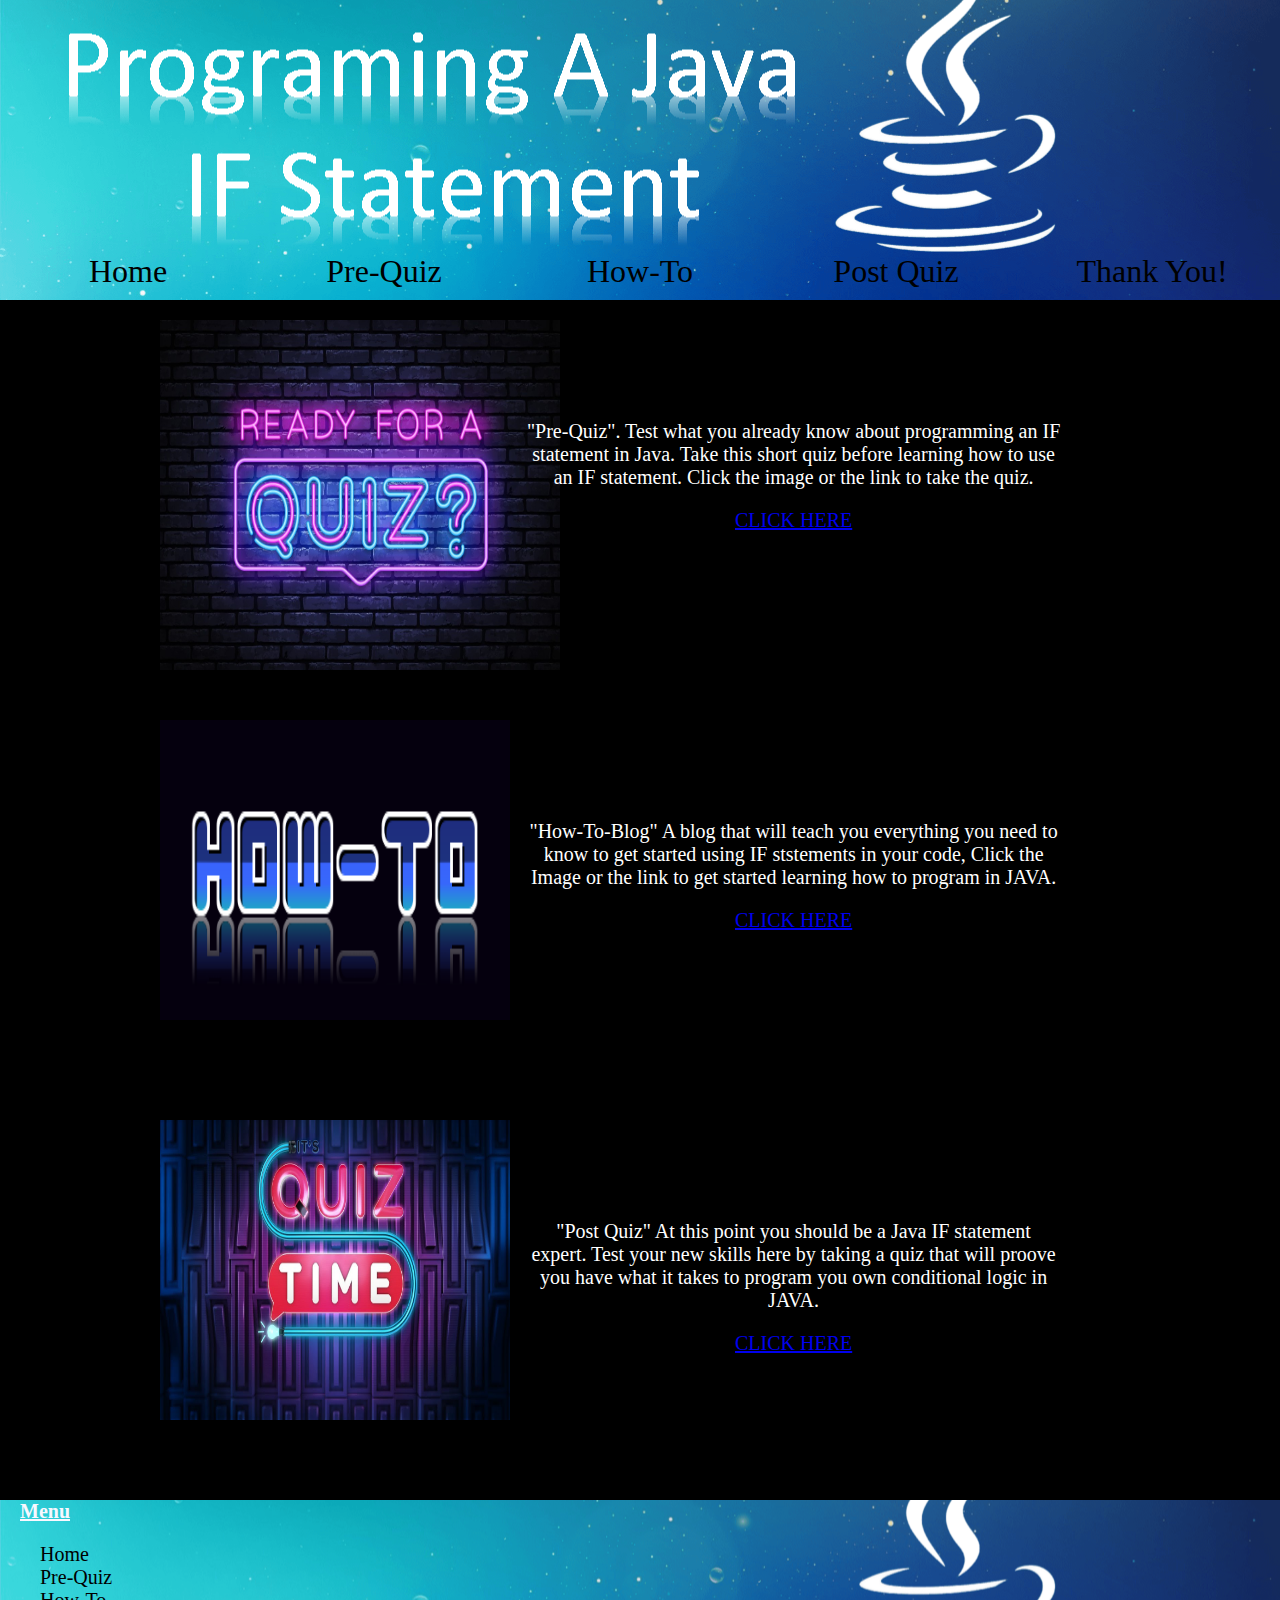
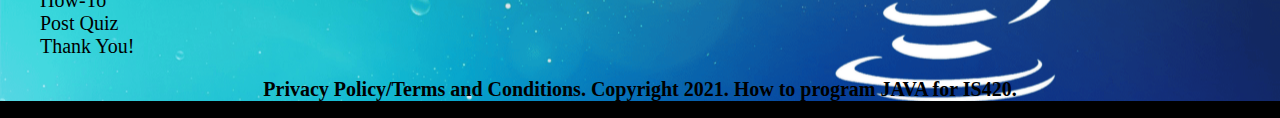
<file: SimpleSite/Index.html>
<!DOCTYPE html>
<html lang="en-US">
    <head>
        <title>Java Programming</title>
        <link rel="stylesheet" type="text/css" href="CSS/mainstyles.css">
    </head>
    
    <body>
        
        <div id="header">
            <nav>
              <ul>
                    <li><a href="Index.html">Home</a></li>
                    <li><a href="preQuiz.html">Pre-Quiz</a></li> 
                    <li><a href="howTo.html">How-To</a></li>
                    <li><a href="postQuiz.html">Post Quiz</a></li>
                    <li><a href="thankYou.html">Thank You!</a></li> 
                </ul>
            
            </nav>
        </div>
        <div id="controw">
            <div id="titlepic1"><a href="preQuiz.html"><img src="Images/Quiz1.jpg" height="350px" width="400px"></a></div><div id=Summuries><p> "Pre-Quiz". Test what you already know about programming an IF statement in Java. Take this short quiz before learning how to use an IF statement. Click the image or the link to take the quiz.</p>
        <p><a href="preQuiz.html"> CLICK HERE </a></p></div>
        </div>
    
        <div id="controw">
            <div id="titlepic1"><a href="howTo.html"><img src="Images/How-to.png" height="300px" width="350px"></a></div><div id=Summuries><p>"How-To-Blog" A blog that will teach you everything you need to know to get started using IF ststements in your code, Click the Image or the link to get started learning how to program in JAVA. </p>
            <p><a href="howTo.html"> CLICK HERE </a></p></div>
        </div>
    
        <div id="controw">
            <div id="titlepic1"><a href="postQuiz.html"><img src="Images/Quiz2.jpg" height="300px" width="350px"></a></div><div id=Summuries><p>"Post Quiz" At this point you should be a Java IF statement expert. Test your new skills here by taking a quiz that will proove you have what it takes to program you own conditional logic in JAVA. </p>
        <p><a href="postQuiz.html"> CLICK HERE </a></p></div>
        </div>

        
                  
         <div id="foot">
             <h1 class="underline">Menu</h1>
              <ul>
                    <li><a href="Index.html">Home</a></li>
                    <li><a href="preQuiz.html">Pre-Quiz</a></li> 
                    <li><a href="howTo.html">How-To</a></li>
                    <li><a href="postQuiz.html">Post Quiz</a></li>
                    <li><a href="thankYou.html">Thank You!</a></li> 
                </ul>
             
             <h2 id="copy">Privacy Policy/Terms and Conditions. Copyright 2021. How to program JAVA for IS420.</h2>            

               
        </div>
     
 
      
        
     </body>
</html>
</file>
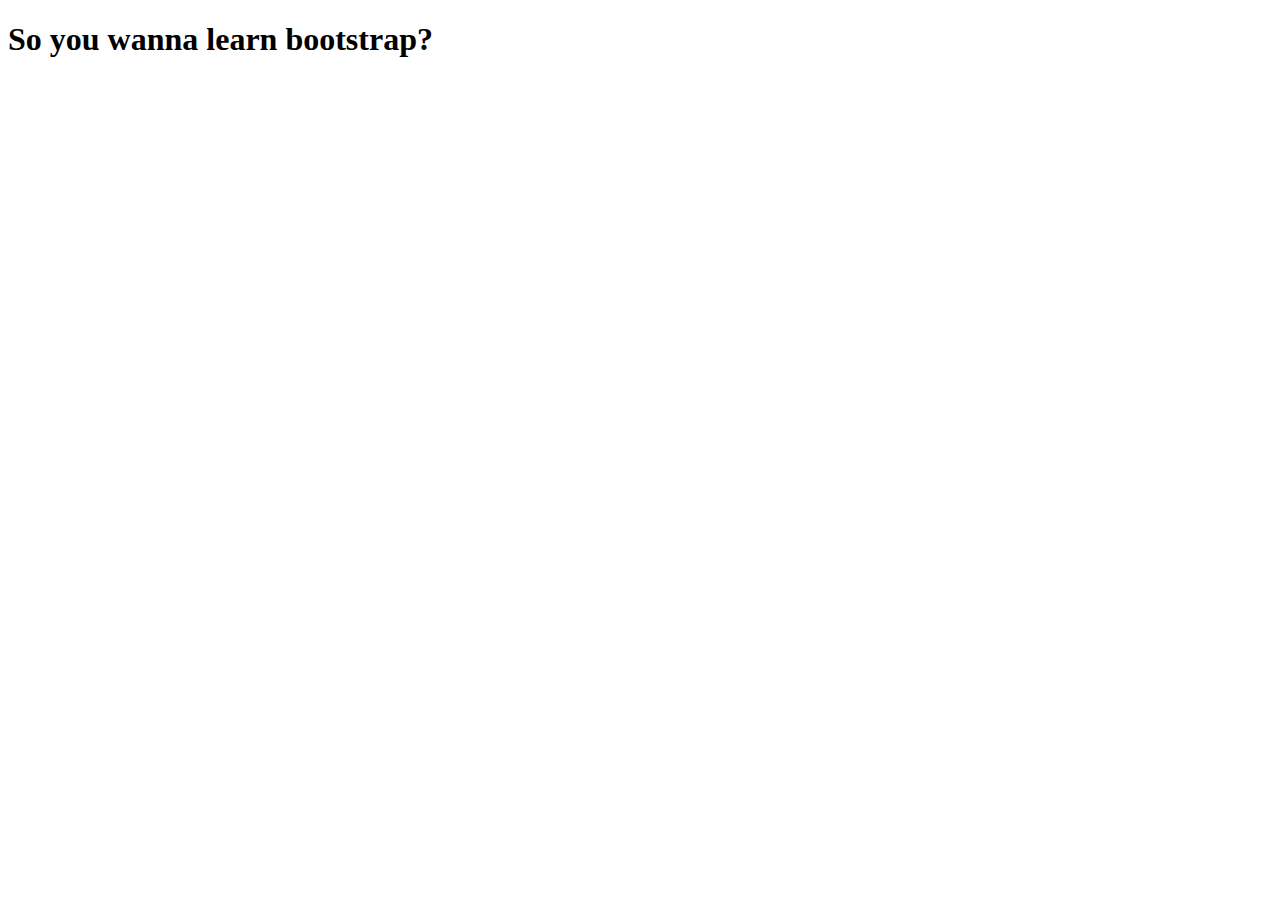
<file: SimpleSite/CSS/Bootstrap/index.html>
<!DOCTYPE html>
<html>

    <head>
        <title>Bootstrap</title>
        <meta name = "viewport" content="width=device-width, inital-scale=1">
    </head>
    <body>
    
    <h1>So you wanna learn bootstrap?</h1>
    </body>
        
</html>
</file>
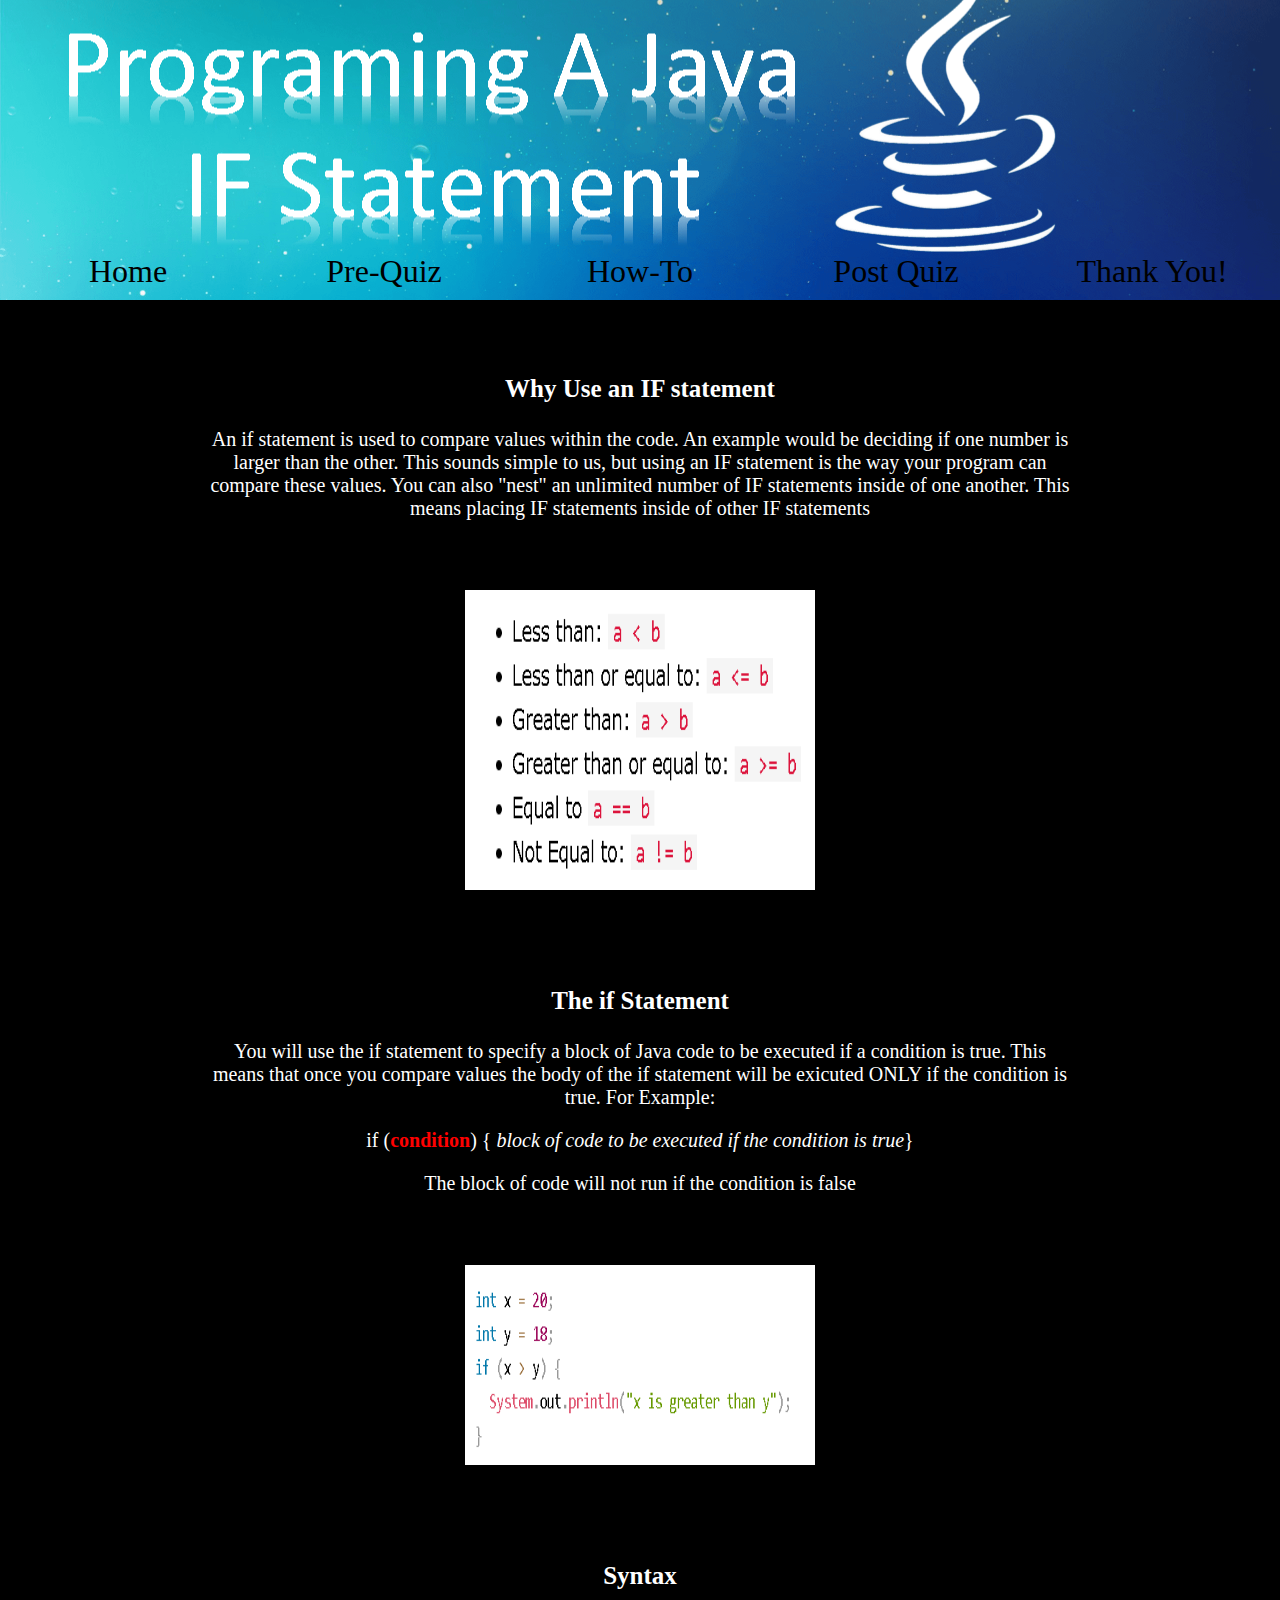
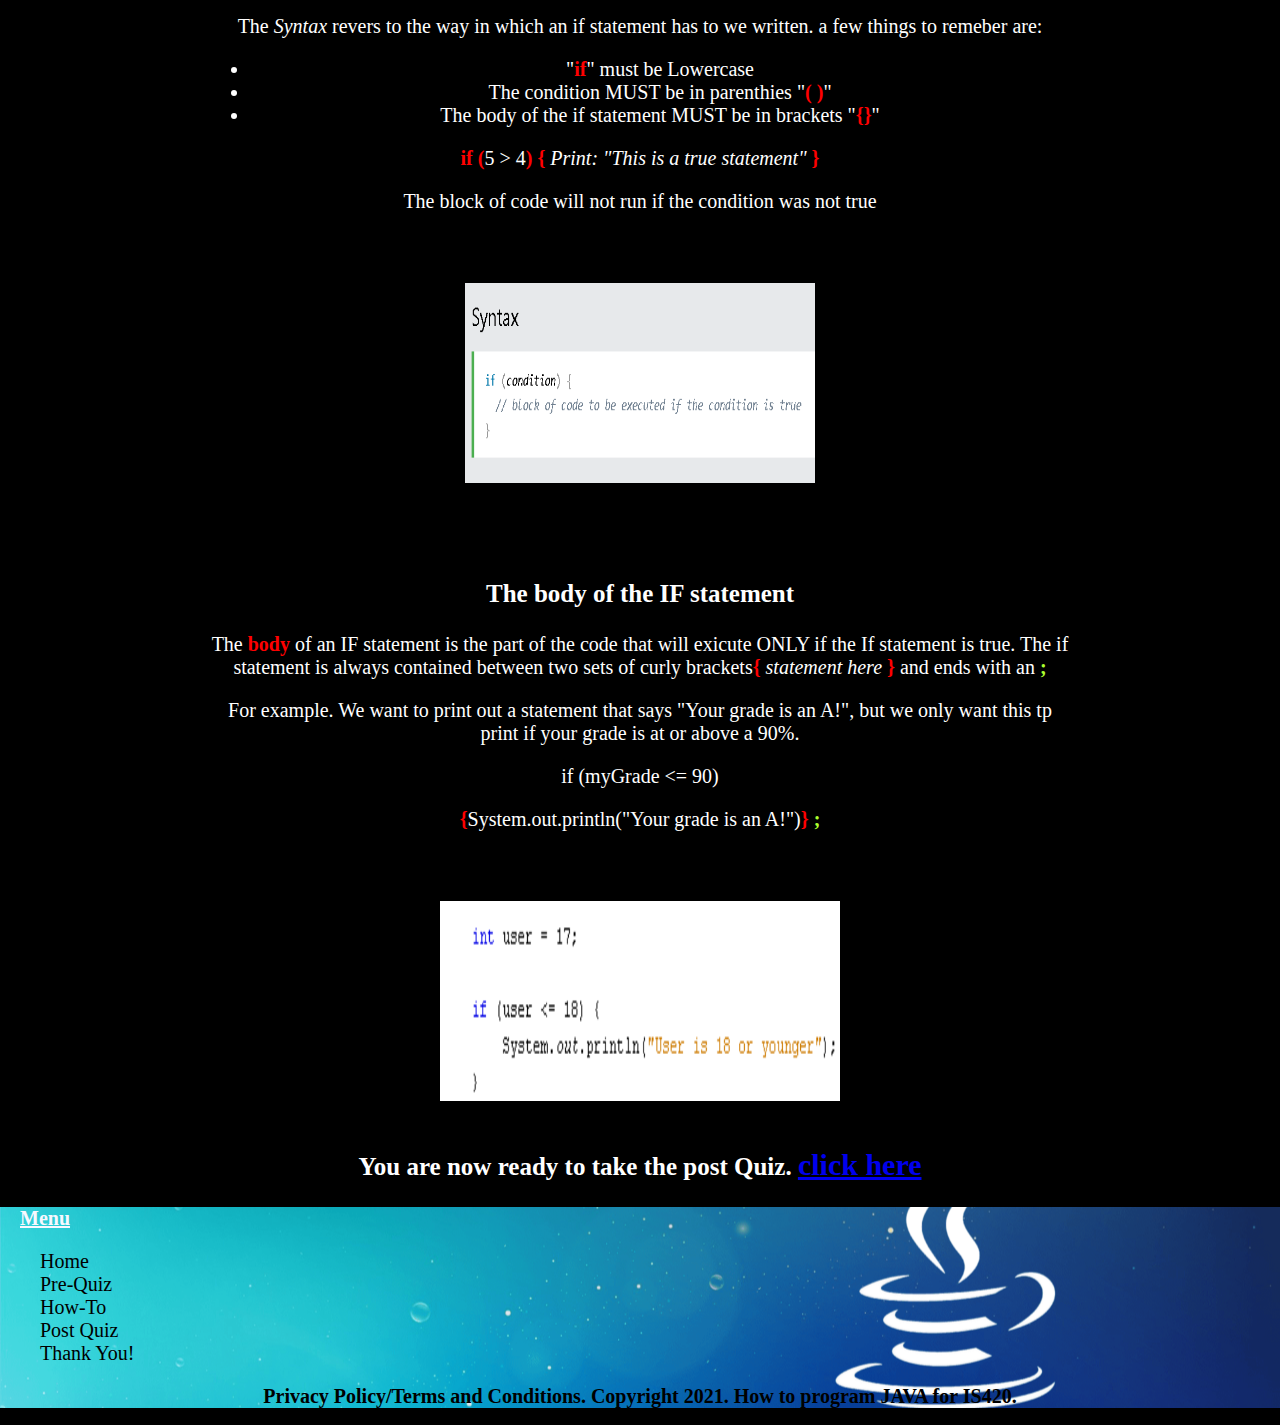
<file: SimpleSite/howTo.html>
<!DOCTYPE html>
<html lang="en-US">
    <head>
        <title>JAVA programming</title>
        <link rel="stylesheet" type="text/css" href="CSS/mainstyles.css">
    </head>
    
    <body>
        
        <div id="header">
            <nav>
              <ul>
                    <li><a href="Index.html">Home</a></li>
                    <li><a href="preQuiz.html">Pre-Quiz</a></li> 
                    <li><a href="howTo.html">How-To</a></li>
                    <li><a href="postQuiz.html">Post Quiz</a></li>
                    <li><a href="thankYou.html">Thank You!</a></li> 
                </ul>
                       
            
            </nav>
        </div>
     <div id="controw">
        <div id=Reviews><h3>Why Use an IF statement</h3>
         <p>An if statement is used to compare values within the code. An example would be deciding if one number is larger than the other. This sounds simple to us, but using an IF statement is the
          way your program can compare these values. You can also "nest" an unlimited number of IF statements inside of one another. This means placing IF statements inside of other IF statements </p>
        </div> <div id="titlepic"><img src="Images/How2_1.PNG" height="300px" width="350px"></div>
    </div>
         
    <div id="controw">
        <div id=Reviews><h3>The if Statement</h3><p>You will use the if statement to specify a block of Java code to be executed if a condition is true. This means that once you compare values the body of the if statement will be exicuted ONLY if the condition is true. For Example:</p>
            <p>if (<b>condition</b>) { <i>block of code to be executed if the condition is true</i>}</p><p>The block of code will not run if the condition is false</p></div><div id="titlepic"><img src="Images/How2_2.PNG" height="200px" width="350"></div>
        
    </div>
    <div id="controw">
        <div id=Reviews><h3>Syntax</h3><p> The <i>Syntax</i> revers to the way in which an if statement has to we written.
        a few things to remeber are: <ul style="font-size: 20px"><li>"<b>if</b>" must be Lowercase </li><li>The condition MUST be in parenthies "<b>( )</b>"</li><li>The body of the if statement MUST be in brackets "<b>{}</b>"</li></ul> </p><p><b>if</b> <b>(</b>5 > 4<b>)</b> <b>{</b> <i>Print: "This is a true statement" </i><b>}</b></p><p>The block of code will not run if the condition was not true</p></div>
        <div id="titlepic"><img src="Images/How2_3.PNG" height="200px" width="350px"></div>
    </div>
    <div id="controw">
        <div id=Reviews><h3>The body of the IF statement</h3><p>The <b>body</b> of an IF statement is the part of the code that will exicute ONLY if the If statement is true. The if statement is always contained between two sets of curly brackets<b>{</b><i> statement here </i><b>}</b> and ends with an <b style="color: greenyellow">;</b></p><p>For example. We want to print out a statement that says "Your grade is an A!", but we only want this tp print if your grade is at or above a 90%.</p> <p>if (myGrade <= 90)<p><t></t><b>{</b>System.out.println("Your grade is an A!")<b>}</b><b style="color: greenyellow"> ;</b></p></div><div id="titlepic"><img src="Images/How2_4.PNG" height="200px" width="400"></div>
        </div>
    
    <h3 style="text-align: center">You are now ready to take the post Quiz. <a href="postQuiz.html" style="font-size: 30px">click here</a></h3>
                  
         <div id="foot">
             <h1 class="underline">Menu</h1>
              <ul>
                    <li><a href="Index.html">Home</a></li>
                    <li><a href="preQuiz.html">Pre-Quiz</a></li> 
                    <li><a href="howTo.html">How-To</a></li>
                    <li><a href="postQuiz.html">Post Quiz</a></li>
                    <li><a href="thankYou.html">Thank You!</a></li> 
                </ul>
                       
             
             <h2 id="copy">Privacy Policy/Terms and Conditions. Copyright 2021. How to program JAVA for IS420.</h2> 
               
        </div>
     
 
      
        
     </body>
</html>
</file>
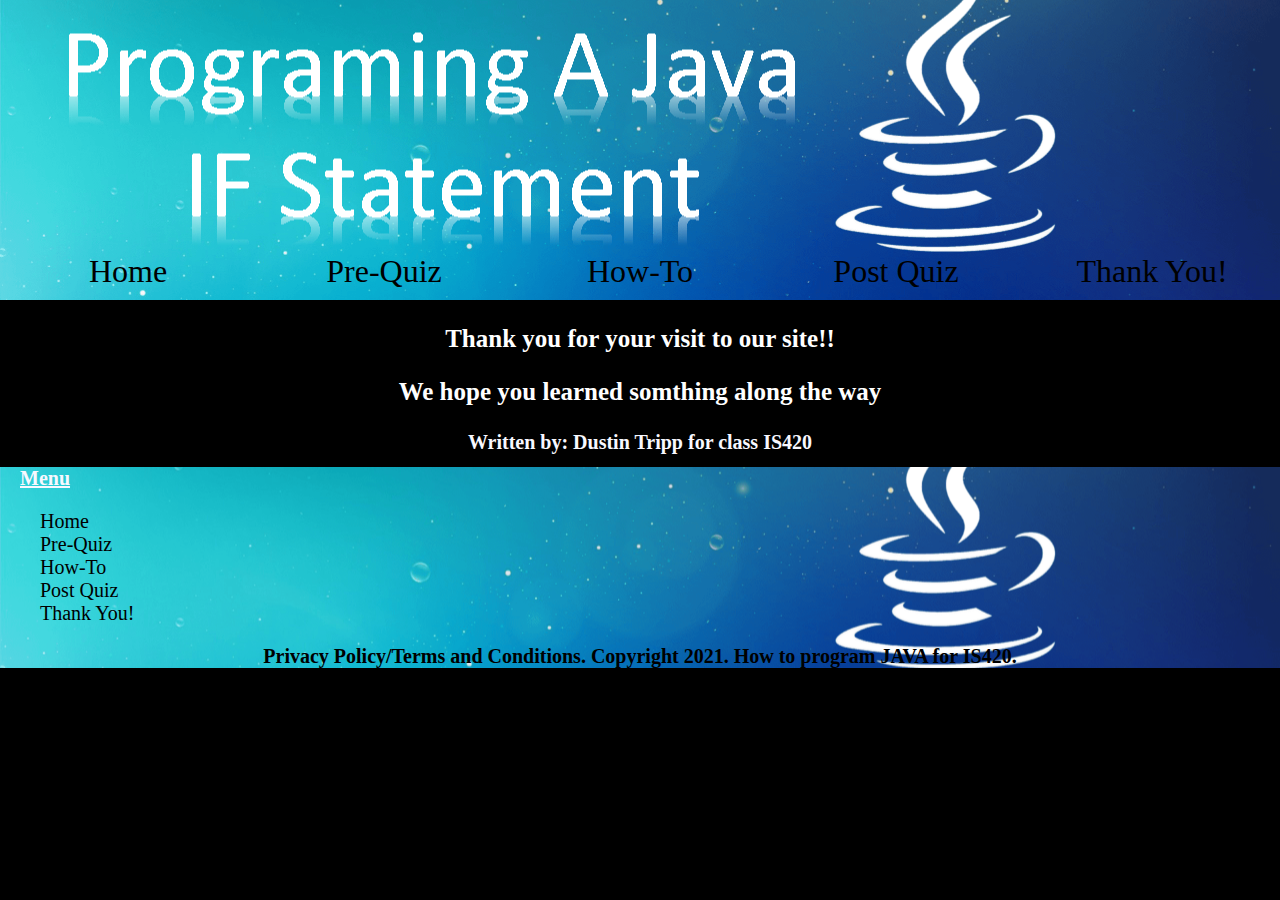
<file: SimpleSite/thankYou.html>
<!DOCTYPE html>
<html lang="en-US">
    <head>
        <title>Twilight</title>
        <link rel="stylesheet" type="text/css" href="CSS/mainstyles.css">
    </head>
    
    <body>
        
        <div id="header">
            <nav>

              <ul>
                    <li><a href="Index.html">Home</a></li>
                    <li><a href="preQuiz.html">Pre-Quiz</a></li> 
                    <li><a href="howTo.html">How-To</a></li>
                    <li><a href="postQuiz.html">Post Quiz</a></li>
                    <li><a href="thankYou.html">Thank You!</a></li> 
                </ul>
                       
            
            </nav>

        </div>
     <div id="controw">
         <h3 style="text-align: center">Thank you for your visit to our site!!</h3>
         <h3 style="text-align: center">We hope you learned somthing along the way</h3>
         
         <h1 style="text-align: center">Written by: Dustin Tripp for class IS420</h1>
                  
        </div>
        <div id="foot">
             <h1 class="underline">Menu</h1>
              <ul>
                    <li><a href="Index.html">Home</a></li>
                    <li><a href="preQuiz.html">Pre-Quiz</a></li> 
                    <li><a href="howTo.html">How-To</a></li>
                    <li><a href="postQuiz.html">Post Quiz</a></li>
                    <li><a href="thankYou.html">Thank You!</a></li> 
                </ul>
                       
             
             <h2 id="copy">Privacy Policy/Terms and Conditions. Copyright 2021. How to program JAVA for IS420.</h2> 
               
        </div>
</file>
<file: SimpleSite/CSS/mainstyles.css>
body {
    font-size: 62.5%;
    margin: 0px;
    padding: 0px;
    box-sizing: border-box;
    background-color: black;
    color: white;
    font-family: agency fb;
}


nav ul {
    font-size: 0px;
    list-style-type: none;
    margin: 0px;
    padding: 245px 0px;
    color: red;
    width: 100%;
}
    
nav {
    background-image: url(../Images/Tltletxt.png);
    height:inherit;
    width: inherit;
    background-position: left;
    background-repeat: no-repeat;
}
#header {
    box-sizing: border-box;
    background-image: url(../Images/Java_Back1.jpg.png);
    background-position: center;
    height: 300px;
    padding-top: 0px;
    background-size: cover;
}
nav a{
    font-size: 2rem;
    display: block;
    color: black;
    text-decoration: none;
    padding: 8px 16px;
    font-family: agency fb;
    text-align: center;
}
nav a:hover{
    background-color: ghostwhite;
    color: black;
}
nav li{
    box-sizing: border-box;
    display: inline-block;
    width: 20%;
    
}

#foot {
    box-sizing: border-box;
    background-image: url(../Images/Java_Back1.jpg.png);  
    background-position: center;
    padding-top: 0px;
    background-size: cover;
    clear: both;
}

#foot ul {
    box-sizing: border-box;
    font-size: 20px;
    list-style-type: none;
    color: black;
    width: 100%;
}
#foot a:hover{
    background-color: ghostwhite;
    color: black;
}
h1 {
    color: ghostwhite;
    padding: 0px 20px;
    font-size: 20px;
    
}

#foot a {
    color: black;
    text-decoration: none;
    font-family: agency fb;
}

.underline {
    text-decoration: underline;
}

.social {
    text-align: center;
}

.clear {
    clear: both;
}

#copy {
     font-size: 20px;
    color:black;
    text-align: center;
}

#foot li {
}

#Summuries {
    box-sizing: border-box;
    float: left;
    width: 66%;
    height: 400px;
    text-align: center;
    padding: 100px 50px;
    
    
    
    
    
}






#titlepic {
    float: center;
    width: 100%;
    text-align: center;
    padding-top: 20px;
    padding-bottom: 20px;
}
#titlepic1 {
    float: left;
    width: 33%;
    text-align: center;
    padding-top: 20px;
    padding-bottom: 20px;
}

#controw {
    width: 960px;
    margin-left: auto;
    margin-right: auto;
    clear: both;
    
}

p {
    font-size: 20px;
}

.contentul {
     box-sizing: border-box;
    float: left;
    width: 66%;
    text-align: center;
    padding: 50px 50px;
    font-size: 20px;
    list-style: none
    
}



#castpic {
    box-sizing: border-box;
     float: left;
    width: 33%;
    text-align: center;
    
}

#Reviews {
      box-sizing: border-box;
    float: left;
    width: 100%;
    text-align: center;
    padding: 50px 50px;
    
}

#castinfo {
    box-sizing: border-box;
    float: left;
    width: 33%;
    text-align: center;
    padding: 20px;
    font-size: 20px;
 
}

h3 {
    font-size: 25px;
}

b {
    color: red
}

#castpic img{
    box-sizing: border-box;
    width: 100%;
    padding: 20px;
    
}
body2{
  font-size: 20px;
  font-family: sans-serif;
  color: #333;
}
.question{
    font-weight: 600;
    font-size: 30px;
    text-align: center;

}
.answers {
    margin-bottom: 60px;
    font-size: 25px;
    font-weight: 200;
    text-align: center;
    padding-top: 15px
    
}
#submit{
   
    font-family: sans-serif;
    font-size: 20px;
    background-color: rebeccapurple;
    color: white;
    border: 25px;
    border-radius: 10px;
    padding: 20px;
    align-content: center;
    cursor: pointer;
    margin-bottom: 20px;
}

#loc{
    padding-left: 200px;
}
#submit:hover{
  background-color: aqua;
}

#results{
    font-size: 30px;
    text-align: center
        
}

norm li{}
}
</file>
